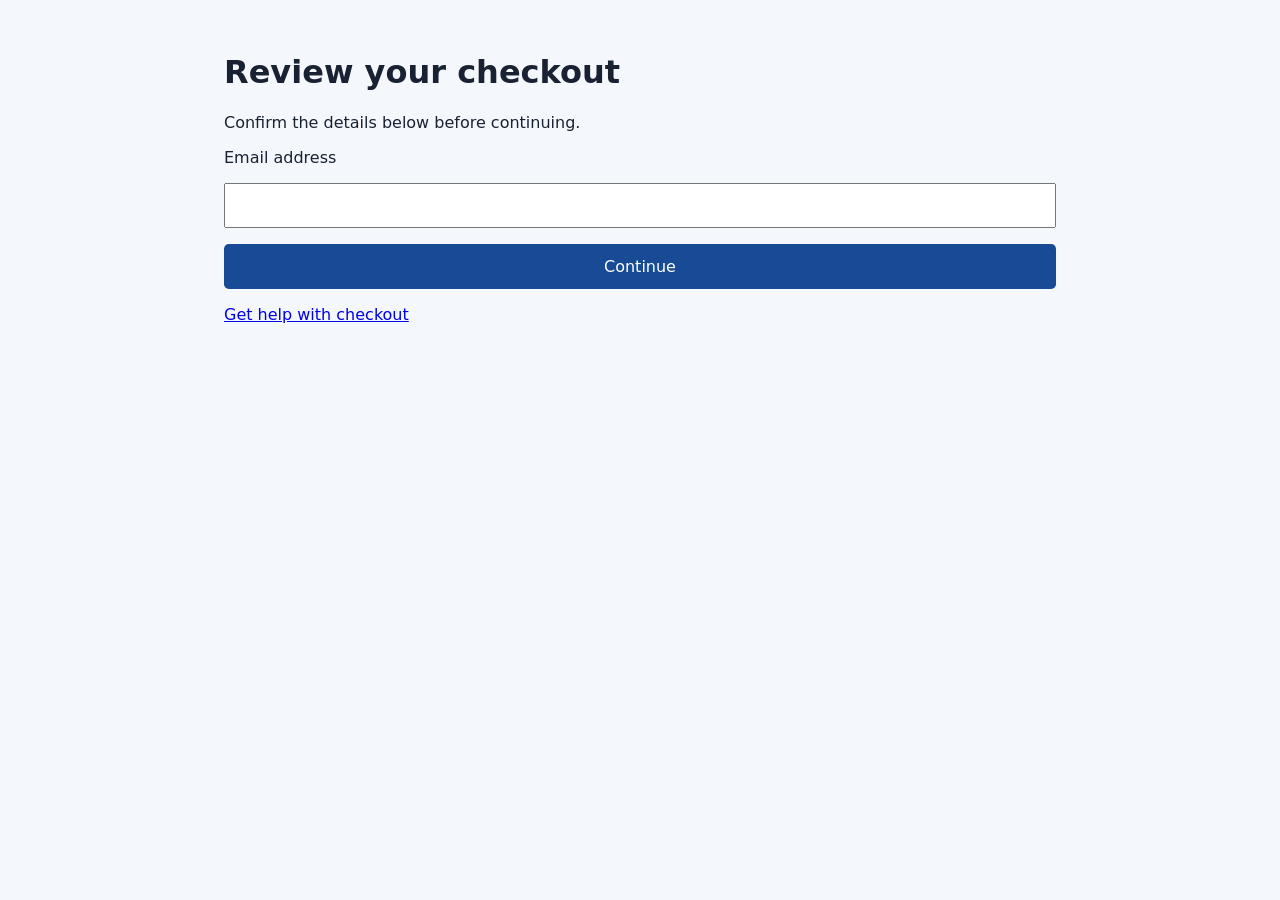
<file: examples/phase17-pilots/checkout-healthy.html>
<!doctype html><html lang="en"><head><meta charset="utf-8"><meta name="viewport" content="width=device-width,initial-scale=1"><title>Review your checkout</title><style>body{font:16px system-ui;margin:0;color:#182233;background:#f4f7fb}main{max-width:52rem;margin:auto;padding:2rem}form{display:grid;gap:1rem}label{display:grid;gap:.3rem}input{font:inherit;padding:.7rem;max-width:100%;box-sizing:border-box}button{font:inherit;padding:.8rem;background:#184b96;color:white;border:0;border-radius:.3rem}@media(max-width:500px){main{padding:1rem}}</style></head><body><main><h1>Review your checkout</h1><p>Confirm the details below before continuing.</p><form><label for="email">Email address</label><input id="email" type="email" autocomplete="email"><button type="button">Continue</button></form><p><a href="/help">Get help with checkout</a></p></main></body></html>
</file>
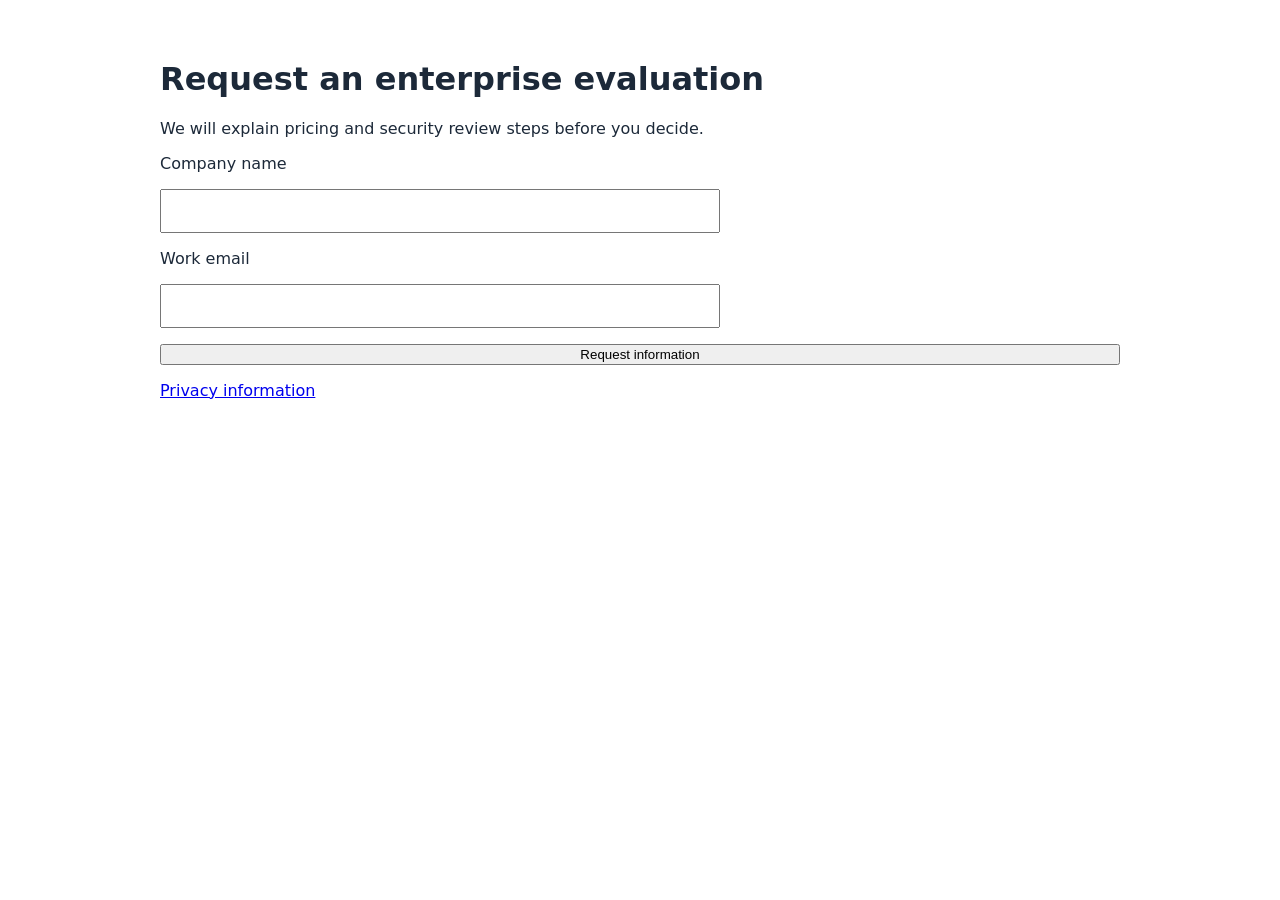
<file: examples/phase17-pilots/enterprise-evaluation.html>
<!doctype html><html lang="en"><head><meta charset="utf-8"><meta name="viewport" content="width=device-width,initial-scale=1"><title>Enterprise evaluation request</title><style>body{font:16px system-ui;margin:0;background:#fff;color:#1c2939}main{max-width:60rem;margin:auto;padding:clamp(1rem,3vw,3rem)}form{display:grid;gap:1rem}input{font:inherit;padding:.65rem;width:min(100%,35rem);box-sizing:border-box}</style></head><body><main><h1>Request an enterprise evaluation</h1><p>We will explain pricing and security review steps before you decide.</p><form><label for="company">Company name</label><input id="company" autocomplete="organization"><label for="work-email">Work email</label><input id="work-email" type="email" autocomplete="email"><button type="button">Request information</button></form><p><a href="/privacy">Privacy information</a></p></main></body></html>
</file>
